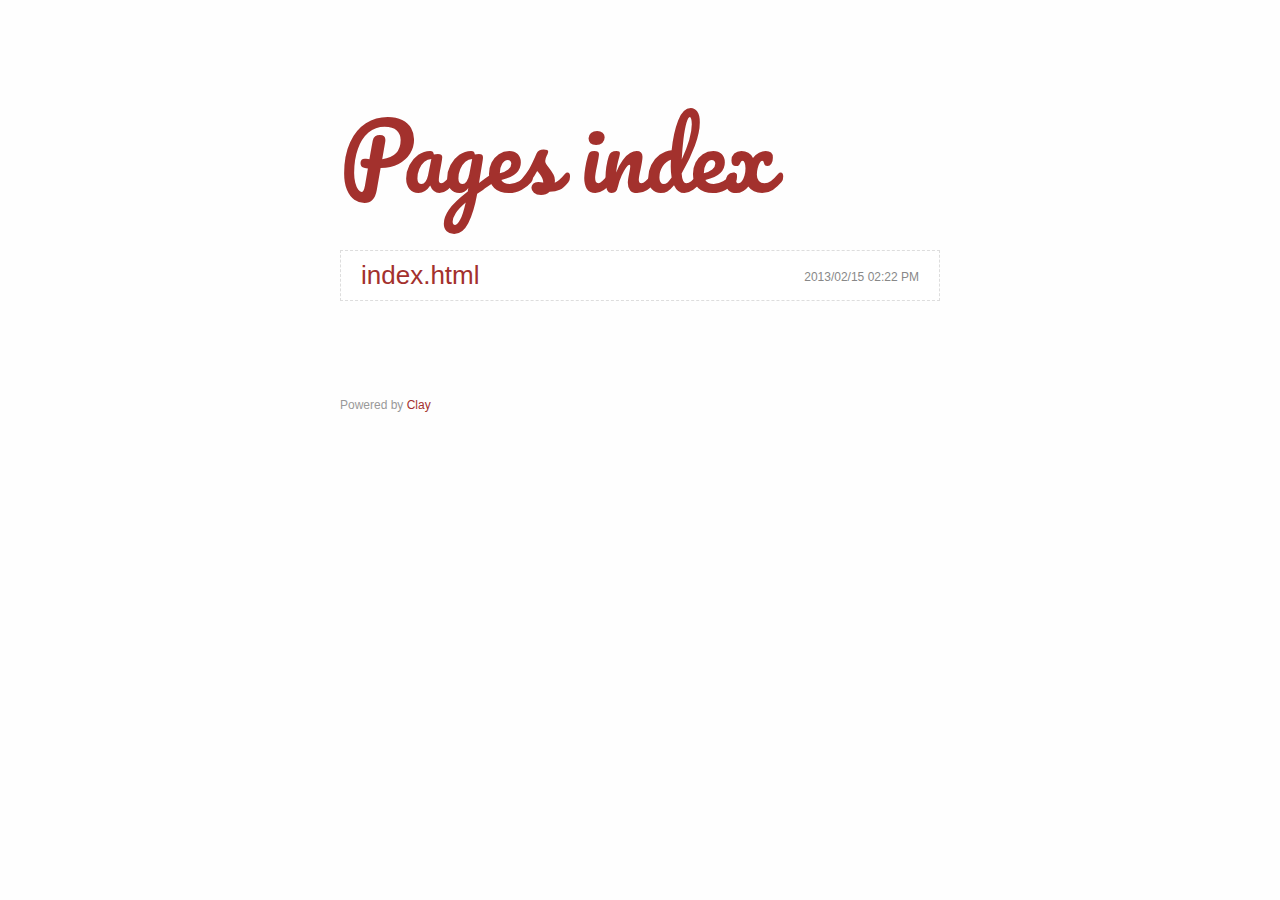
<file: _index.html>
<!DOCTYPE html public "display of awesomeness">
<html>
<head>
<meta charset="utf-8">
<title>Index of pages</title>
<meta name="viewport" content="width=device-width,initial-scale=1">
<style>
@import url(http://fonts.googleapis.com/css?family=Pacifico);

body {
  font-family: "Helvetica Neue", Helvetica, Arial, sans-serif;
  font-size: 26px;
  line-height: 1.5;
  color: #333;
  background: #fefefe;
}

div.page {
  margin: 0 auto;
  position:relative;
  width: 600px;
  padding: 0 10px 30px;
} 

h1 {
  font-family: 'Pacifico', Georgia, serif;
  font-size: 90px;
  font-weight: normal;
  color: #a3312d;
  letter-spacing: -1px;
  line-height: 1;
  margin: 110px 0 50px;
  border: 20px;
  text-align: left;
}

a, a:visited {
  color: #a3312d;
  text-decoration: none;
}

a:hover, a:focus, a:active {
  color: #932c28;
}

ul {
  margin: 15px 0 0;
  padding: 0;
  list-style-type: none;
  border: 1px dashed #ddd;
}

li a {
  display: block;
  padding: 5px 20px;
  border-top: 1px dashed #ddd;
  background-color: #fff;
  -ms-transition: background .1s ease-in;
  -moz-transition: background .1s ease-in;
  -webkit-transition: background .1s ease-in;
  transition: background .1s ease-in; 
}

li:first-child a {
  border-top: none;
}

li a:hover {
  background-color: #fefef2;
}

li .date {
  color: #888;
  font-size: 12px;
  float: right;
  line-height: 42px;
}

.✓ {
  display: block;
  margin-top: 90px;
  padding: 5px 0;
  font-size: 12px;
  color: #999;
}
</style>
</head>
<body>
<div class="page">
  <h1>Pages index</h1>
  <ul>
  <li>
      <a href="index.html">index.html <span class="date">2013/02/15 02:22 PM</span></a>
    </li>
  
  </ul>

  <div class="✓">
    Powered by <a href="http://lucuma.github.com/Clay">Clay</a>
  </div>
</div>
</body>
</html>
</file>
